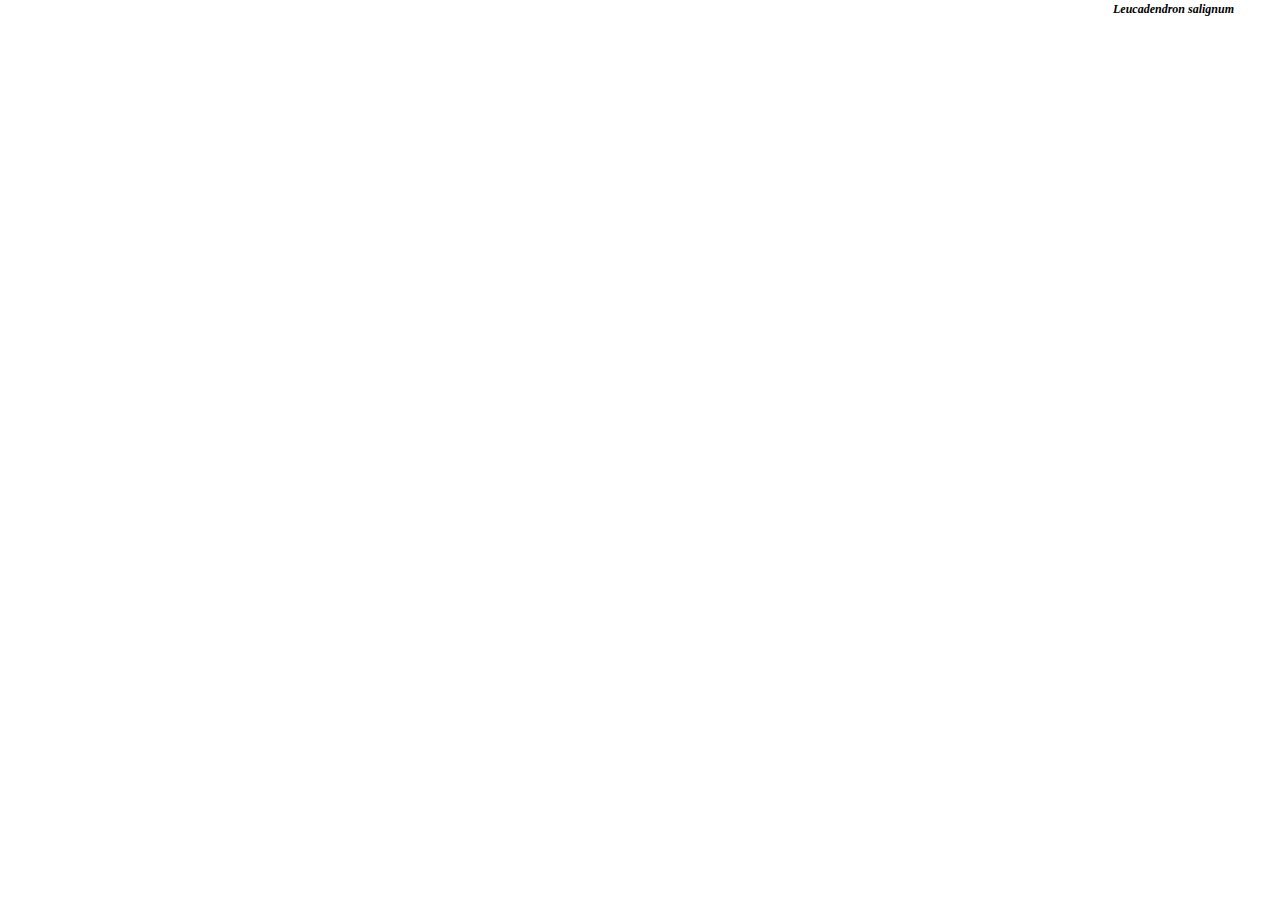
<file: assets/scripts/salag2.html>
<!DOCTYPE html>
<html xmlns="http://www.w3.org/1999/xhtml" xml:lang="en" lang="en">
<head>
    <meta http-equiv="Content-Type" content="text/html; charset=UTF-8" />
    <title>the Dyer Laboratory of Population Genetics: Popgraph</title>
    <style>
        .link { stroke: #ccc; }
        .node text { pointer-events: none; font: 10px sans-serif; }
		#logo { background: #fff; position: fixed; top: 0px; right: 40px; padding: 2px 6px; margin-top: 0px; font-size: 12px; font-weight: bold; line-height: normal; border-bottom-right-radius: 6px; border-bottom-left-radius: 6px; }
    </style>
</head>
<body>
<div id="logo"><i>Leucadendron salignum</i></div>
<script src="http://d3js.org/d3.v2.min.js"></script>
<script> var myjson = '{ "nodes":[{"name":"1","size":11.2620469402168,"latitude":-33.934554,"longitude":24.3035118,"color":"#f44a3f","Latitude":-33.934554,"Longitude":24.3035118,"group":"#f44a3f"}, {"name":"2","size":6.86585194211591,"latitude":-34.6696667,"longitude":19.7753,"color":"#0da861","Latitude":-34.6696667,"Longitude":19.7753,"group":"#0da861"}, {"name":"3","size":9.21350373535478,"latitude":-34.2292514,"longitude":21.5935994,"color":"#f9cc46","Latitude":-34.2292514,"Longitude":21.5935994,"group":"#f9cc46"}, {"name":"4","size":12.4329027856795,"latitude":-33.4726389,"longitude":20.5820278,"color":"#0da861","Latitude":-33.4726389,"Longitude":20.5820278,"group":"#0da861"}, {"name":"5","size":15.5113993241065,"latitude":-33.6344444,"longitude":24.4691667,"color":"#f44a3f","Latitude":-33.6344444,"Longitude":24.4691667,"group":"#f44a3f"}, {"name":"6","size":17.53041223608,"latitude":-34.3112557,"longitude":18.8313818,"color":"#f9cc46","Latitude":-34.3112557,"Longitude":18.8313818,"group":"#f9cc46"}, {"name":"7","size":12.4192998160675,"latitude":-33.40775,"longitude":22.7323056,"color":"#e6e6e6","Latitude":-33.40775,"Longitude":22.7323056,"group":"#e6e6e6"}, {"name":"8","size":12.2340439935614,"latitude":-33.5258,"longitude":18.3538833,"color":"#f9cc46","Latitude":-33.5258,"Longitude":18.3538833,"group":"#f9cc46"}, {"name":"9","size":16.1865521184732,"latitude":-34.0436833,"longitude":20.4694667,"color":"#0da861","Latitude":-34.0436833,"Longitude":20.4694667,"group":"#0da861"}, {"name":"10","size":14.4995401443655,"latitude":-33.916982,"longitude":18.4048758,"color":"#f9cc46","Latitude":-33.916982,"Longitude":18.4048758,"group":"#f9cc46"}, {"name":"11","size":17.9659432158499,"latitude":-33.93095,"longitude":21.7613833,"color":"#e6e6e6","Latitude":-33.93095,"Longitude":21.7613833,"group":"#e6e6e6"}, {"name":"12","size":19.9783908914187,"latitude":-33.7693833,"longitude":22.656,"color":"#0da861","Latitude":-33.7693833,"Longitude":22.656,"group":"#0da861"}, {"name":"13","size":5,"latitude":-34.3793665,"longitude":20.5297343,"color":"#f9cc46","Latitude":-34.3793665,"Longitude":20.5297343,"group":"#f9cc46"}, {"name":"14","size":5,"latitude":-33.9149477,"longitude":19.1570124,"color":"#f9cc46","Latitude":-33.9149477,"Longitude":19.1570124,"group":"#f9cc46"}, {"name":"15","size":14.0822485354672,"latitude":-31.7692664,"longitude":18.7699913,"color":"#0da861","Latitude":-31.7692664,"Longitude":18.7699913,"group":"#0da861"}, {"name":"16","size":12.7477782021363,"latitude":-33.9416389,"longitude":21.2018731,"color":"#3c8ef3","Latitude":-33.9416389,"Longitude":21.2018731,"group":"#3c8ef3"}, {"name":"17","size":5,"latitude":-34.0631919,"longitude":22.2019267,"color":"#e6e6e6","Latitude":-34.0631919,"Longitude":22.2019267,"group":"#e6e6e6"}, {"name":"18","size":11.2236999198704,"latitude":-33.3402767,"longitude":26.5165797,"color":"#f44a3f","Latitude":-33.3402767,"Longitude":26.5165797,"group":"#f44a3f"}, {"name":"19","size":15.762464859193,"latitude":-34.033451,"longitude":19.607516,"color":"#f9cc46","Latitude":-34.033451,"Longitude":19.607516,"group":"#f9cc46"}, {"name":"20","size":5,"latitude":-33.2359528,"longitude":19.3364793,"color":"#f9cc46","Latitude":-33.2359528,"Longitude":19.3364793,"group":"#f9cc46"}, {"name":"21","size":5,"latitude":-33.9599176,"longitude":24.7666982,"color":"#f44a3f","Latitude":-33.9599176,"Longitude":24.7666982,"group":"#f44a3f"}, {"name":"22","size":13.8591792733922,"latitude":-34.0149667,"longitude":20.9660333,"color":"#0da861","Latitude":-34.0149667,"Longitude":20.9660333,"group":"#0da861"}, {"name":"23","size":11.6211129847189,"latitude":-33.8205833,"longitude":23.854,"color":"#f44a3f","Latitude":-33.8205833,"Longitude":23.854,"group":"#f44a3f"}, {"name":"24","size":14.6283948432567,"latitude":-33.67525,"longitude":23.5033,"color":"#f44a3f","Latitude":-33.67525,"Longitude":23.5033,"group":"#f44a3f"}, {"name":"25","size":5,"latitude":-33.8037731,"longitude":20.1057171,"color":"#0da861","Latitude":-33.8037731,"Longitude":20.1057171,"group":"#0da861"}, {"name":"26","size":17.2537624153483,"latitude":-33.7604342,"longitude":23.4827354,"color":"#f44a3f","Latitude":-33.7604342,"Longitude":23.4827354,"group":"#f44a3f"}, {"name":"27","size":11.2631634185394,"latitude":-34.1659191,"longitude":22.0078542,"color":"#0da861","Latitude":-34.1659191,"Longitude":22.0078542,"group":"#0da861"}, {"name":"28","size":20,"latitude":-32.6305135,"longitude":19.1522134,"color":"#f9cc46","Latitude":-32.6305135,"Longitude":19.1522134,"group":"#f9cc46"}, {"name":"29","size":16.1658863852064,"latitude":-33.8269167,"longitude":24.25445,"color":"#f44a3f","Latitude":-33.8269167,"Longitude":24.25445,"group":"#f44a3f"}, {"name":"30","size":14.5486153832256,"latitude":-33.8869,"longitude":22.3997083,"color":"#e6e6e6","Latitude":-33.8869,"Longitude":22.3997083,"group":"#e6e6e6"}, {"name":"31","size":18.5617825832118,"latitude":-32.1444167,"longitude":19.0249167,"color":"#f9cc46","Latitude":-32.1444167,"Longitude":19.0249167,"group":"#f9cc46"}, {"name":"32","size":19.623039387265,"latitude":-33.7175,"longitude":18.5440333,"color":"#f9cc46","Latitude":-33.7175,"Longitude":18.5440333,"group":"#f9cc46"}, {"name":"33","size":11.3346697986568,"latitude":-34.0132475,"longitude":23.3884185,"color":"#0da861","Latitude":-34.0132475,"Longitude":23.3884185,"group":"#0da861"}, {"name":"34","size":13.6281515739271,"latitude":-33.7027222,"longitude":23.0436389,"color":"#0da861","Latitude":-33.7027222,"Longitude":23.0436389,"group":"#0da861"}, {"name":"35","size":7.18011677282021,"latitude":-32.8425278,"longitude":18.7316389,"color":"#f9cc46","Latitude":-32.8425278,"Longitude":18.7316389,"group":"#f9cc46"}, {"name":"36","size":9.8129311881694,"latitude":-33.8639,"longitude":22.02835,"color":"#0da861","Latitude":-33.8639,"Longitude":22.02835,"group":"#0da861"}, {"name":"37","size":5,"latitude":-33.6510111,"longitude":21.6385222,"color":"#e6e6e6","Latitude":-33.6510111,"Longitude":21.6385222,"group":"#e6e6e6"}, {"name":"38","size":12.9131607951453,"latitude":-34.2627909,"longitude":21.371451,"color":"#0da861","Latitude":-34.2627909,"Longitude":21.371451,"group":"#0da861"}, {"name":"39","size":10.5970614042425,"latitude":-33.3863333,"longitude":21.40805,"color":"#0da861","Latitude":-33.3863333,"Longitude":21.40805,"group":"#0da861"}, {"name":"40","size":14.2542201689563,"latitude":-34.2006334,"longitude":18.4112058,"color":"#0da861","Latitude":-34.2006334,"Longitude":18.4112058,"group":"#0da861"}, {"name":"41","size":16.4700019431434,"latitude":-33.3509667,"longitude":22.0473667,"color":"#e6e6e6","Latitude":-33.3509667,"Longitude":22.0473667,"group":"#e6e6e6"}, {"name":"42","size":11.2125577517937,"latitude":-34.4103234,"longitude":19.588872,"color":"#f9cc46","Latitude":-34.4103234,"Longitude":19.588872,"group":"#f9cc46"}, {"name":"43","size":15.261005635058,"latitude":-33.8153359,"longitude":24.9506854,"color":"#f44a3f","Latitude":-33.8153359,"Longitude":24.9506854,"group":"#f44a3f"}, {"name":"44","size":19.5270650296155,"latitude":-33.9323833,"longitude":18.8768667,"color":"#f9cc46","Latitude":-33.9323833,"Longitude":18.8768667,"group":"#f9cc46"}, {"name":"45","size":17.7798272193332,"latitude":-33.282627,"longitude":25.7201,"color":"#f44a3f","Latitude":-33.282627,"Longitude":25.7201,"group":"#f44a3f"}, {"name":"46","size":17.0945575595056,"latitude":-34.0827833,"longitude":18.4149,"color":"#f9cc46","Latitude":-34.0827833,"Longitude":18.4149,"group":"#f9cc46"}, {"name":"47","size":16.4425103946505,"latitude":-34.2619313,"longitude":18.4610391,"color":"#0da861","Latitude":-34.2619313,"Longitude":18.4610391,"group":"#0da861"}, {"name":"48","size":13.3046859848737,"latitude":-33.9370576,"longitude":20.7116122,"color":"#3c8ef3","Latitude":-33.9370576,"Longitude":20.7116122,"group":"#3c8ef3"}, {"name":"49","size":11.9682803233417,"latitude":-34.3441167,"longitude":21.8673,"color":"#0da861","Latitude":-34.3441167,"Longitude":21.8673,"group":"#0da861"}, {"name":"50","size":10.7770473686641,"latitude":-31.3708743,"longitude":19.0158706,"color":"#0da861","Latitude":-31.3708743,"Longitude":19.0158706,"group":"#0da861"}, {"name":"51","size":11.3053809702394,"latitude":-33.60255,"longitude":19.3346333,"color":"#f9cc46","Latitude":-33.60255,"Longitude":19.3346333,"group":"#f9cc46"}], "links":[{"source":0,"target":4}, {"source":0,"target":22}, {"source":0,"target":25}, {"source":0,"target":44}, {"source":1,"target":14}, {"source":1,"target":21}, {"source":1,"target":39}, {"source":1,"target":46}, {"source":2,"target":12}, {"source":2,"target":13}, {"source":3,"target":8}, {"source":3,"target":11}, {"source":3,"target":21}, {"source":3,"target":24}, {"source":3,"target":46}, {"source":4,"target":20}, {"source":4,"target":42}, {"source":4,"target":44}, {"source":5,"target":9}, {"source":5,"target":12}, {"source":5,"target":13}, {"source":5,"target":19}, {"source":5,"target":34}, {"source":5,"target":41}, {"source":6,"target":10}, {"source":6,"target":38}, {"source":6,"target":40}, {"source":6,"target":46}, {"source":7,"target":31}, {"source":7,"target":34}, {"source":7,"target":43}, {"source":7,"target":45}, {"source":7,"target":50}, {"source":8,"target":11}, {"source":8,"target":21}, {"source":9,"target":34}, {"source":9,"target":45}, {"source":9,"target":46}, {"source":10,"target":40}, {"source":11,"target":38}, {"source":12,"target":18}, {"source":12,"target":41}, {"source":13,"target":18}, {"source":13,"target":41}, {"source":14,"target":49}, {"source":15,"target":47}, {"source":16,"target":29}, {"source":17,"target":20}, {"source":17,"target":25}, {"source":17,"target":36}, {"source":17,"target":44}, {"source":18,"target":19}, {"source":18,"target":41}, {"source":18,"target":50}, {"source":19,"target":27}, {"source":19,"target":30}, {"source":22,"target":23}, {"source":22,"target":28}, {"source":23,"target":28}, {"source":24,"target":39}, {"source":26,"target":41}, {"source":26,"target":48}, {"source":27,"target":30}, {"source":29,"target":36}, {"source":29,"target":40}, {"source":31,"target":43}, {"source":31,"target":45}, {"source":31,"target":50}, {"source":32,"target":33}, {"source":32,"target":35}, {"source":33,"target":35}, {"source":33,"target":38}, {"source":34,"target":45}, {"source":36,"target":40}, {"source":37,"target":48}, {"source":39,"target":41}, {"source":45,"target":50}]}'; 
var json = JSON.parse( myjson );

var width = 900,
    height = 700;

var colors = d3.scale.category20();

var svg = d3.select("body").append("svg")
    .attr("width", width)
    .attr("height", height);

var force = d3.layout.force()
    .charge(-200)
    .linkDistance(10)
    .size([width, height]);
 
var link = svg.selectAll(".link")
        .data(json.links)
	    .enter().append("line")
	      .attr("class", "link");

var node = svg.selectAll(".node")
	      .data(json.nodes)
	    .enter().append("g")
	      .attr("class", "node")
	      .call(force.drag);

node.append("circle")
	        .attr("r", function(d) { return d.size/2; } )
	        .attr("fill", function(d) { return colors(d.group); } );

node.append("text")
	      .attr("dx", 12)
	      .attr("dy", ".35em")
	      .text(function(d) { return d.name });

force.on("tick", function() {
	    link.attr("x1", function(d) { return d.source.x; })
	        .attr("y1", function(d) { return d.source.y; })
	        .attr("x2", function(d) { return d.target.x; })
	        .attr("y2", function(d) { return d.target.y; });

	    node.attr("transform", function(d) { return "translate(" + d.x + "," + d.y + ")"; });
});
  
force.nodes(json.nodes)
      .links(json.links)
      .start();
</script>
</body>
</html>
</file>
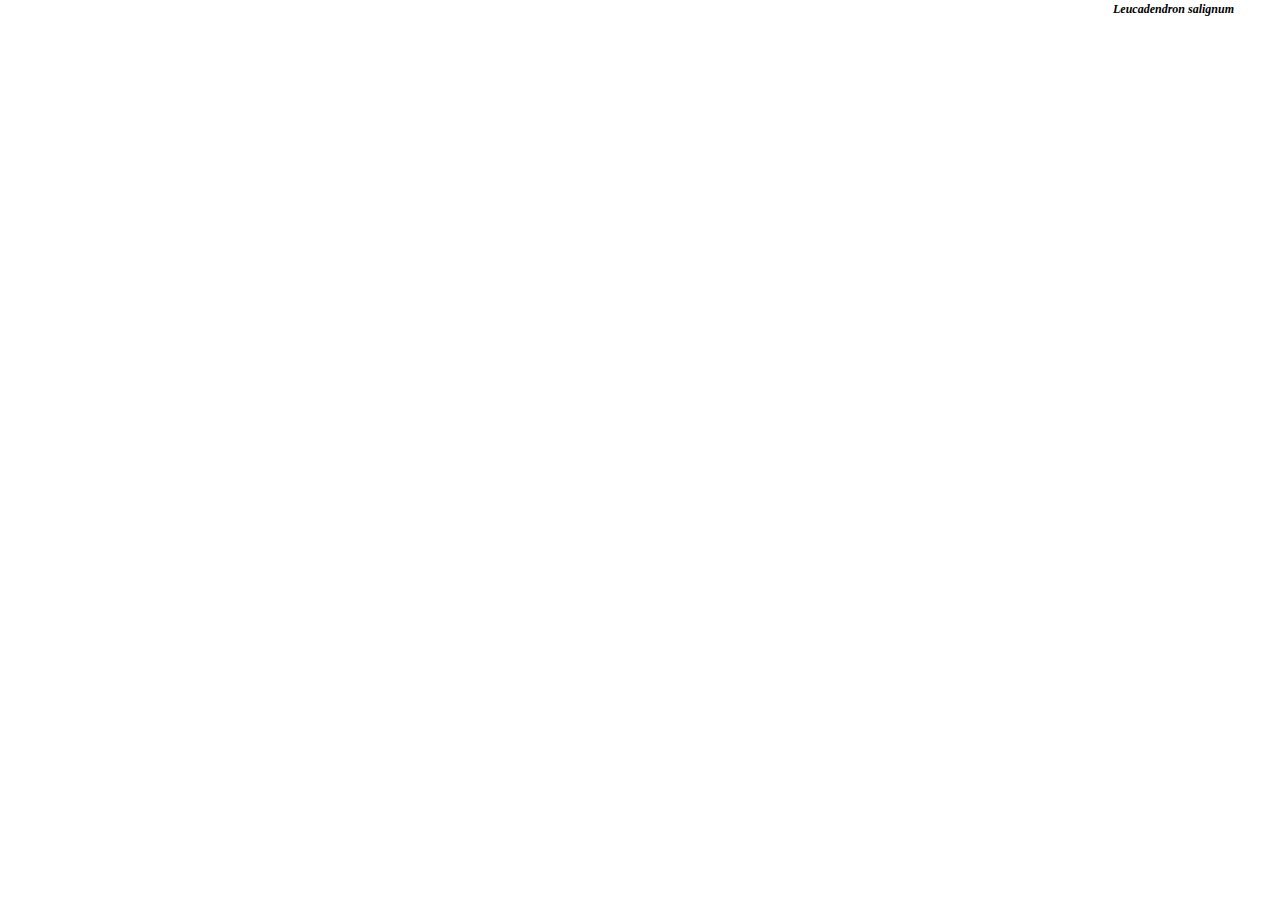
<file: isu_2013/assets/scripts/salag2.html>
<!DOCTYPE html>
<html xmlns="http://www.w3.org/1999/xhtml" xml:lang="en" lang="en">
<head>
    <meta http-equiv="Content-Type" content="text/html; charset=UTF-8" />
    <title>the Dyer Laboratory of Population Genetics: Popgraph</title>
    <style>
        .link { stroke: #ccc; }
        .node text { pointer-events: none; font: 10px sans-serif; }
		#logo { background: #fff; position: fixed; top: 0px; right: 40px; padding: 2px 6px; margin-top: 0px; font-size: 12px; font-weight: bold; line-height: normal; border-bottom-right-radius: 6px; border-bottom-left-radius: 6px; }
    </style>
</head>
<body>
<div id="logo"><i>Leucadendron salignum</i></div>
<script src="http://d3js.org/d3.v2.min.js"></script>
<script> var myjson = '{ "nodes":[{"name":"1","size":11.2620469402168,"latitude":-33.934554,"longitude":24.3035118,"color":"#f44a3f","Latitude":-33.934554,"Longitude":24.3035118,"group":"#f44a3f"}, {"name":"2","size":6.86585194211591,"latitude":-34.6696667,"longitude":19.7753,"color":"#0da861","Latitude":-34.6696667,"Longitude":19.7753,"group":"#0da861"}, {"name":"3","size":9.21350373535478,"latitude":-34.2292514,"longitude":21.5935994,"color":"#f9cc46","Latitude":-34.2292514,"Longitude":21.5935994,"group":"#f9cc46"}, {"name":"4","size":12.4329027856795,"latitude":-33.4726389,"longitude":20.5820278,"color":"#0da861","Latitude":-33.4726389,"Longitude":20.5820278,"group":"#0da861"}, {"name":"5","size":15.5113993241065,"latitude":-33.6344444,"longitude":24.4691667,"color":"#f44a3f","Latitude":-33.6344444,"Longitude":24.4691667,"group":"#f44a3f"}, {"name":"6","size":17.53041223608,"latitude":-34.3112557,"longitude":18.8313818,"color":"#f9cc46","Latitude":-34.3112557,"Longitude":18.8313818,"group":"#f9cc46"}, {"name":"7","size":12.4192998160675,"latitude":-33.40775,"longitude":22.7323056,"color":"#e6e6e6","Latitude":-33.40775,"Longitude":22.7323056,"group":"#e6e6e6"}, {"name":"8","size":12.2340439935614,"latitude":-33.5258,"longitude":18.3538833,"color":"#f9cc46","Latitude":-33.5258,"Longitude":18.3538833,"group":"#f9cc46"}, {"name":"9","size":16.1865521184732,"latitude":-34.0436833,"longitude":20.4694667,"color":"#0da861","Latitude":-34.0436833,"Longitude":20.4694667,"group":"#0da861"}, {"name":"10","size":14.4995401443655,"latitude":-33.916982,"longitude":18.4048758,"color":"#f9cc46","Latitude":-33.916982,"Longitude":18.4048758,"group":"#f9cc46"}, {"name":"11","size":17.9659432158499,"latitude":-33.93095,"longitude":21.7613833,"color":"#e6e6e6","Latitude":-33.93095,"Longitude":21.7613833,"group":"#e6e6e6"}, {"name":"12","size":19.9783908914187,"latitude":-33.7693833,"longitude":22.656,"color":"#0da861","Latitude":-33.7693833,"Longitude":22.656,"group":"#0da861"}, {"name":"13","size":5,"latitude":-34.3793665,"longitude":20.5297343,"color":"#f9cc46","Latitude":-34.3793665,"Longitude":20.5297343,"group":"#f9cc46"}, {"name":"14","size":5,"latitude":-33.9149477,"longitude":19.1570124,"color":"#f9cc46","Latitude":-33.9149477,"Longitude":19.1570124,"group":"#f9cc46"}, {"name":"15","size":14.0822485354672,"latitude":-31.7692664,"longitude":18.7699913,"color":"#0da861","Latitude":-31.7692664,"Longitude":18.7699913,"group":"#0da861"}, {"name":"16","size":12.7477782021363,"latitude":-33.9416389,"longitude":21.2018731,"color":"#3c8ef3","Latitude":-33.9416389,"Longitude":21.2018731,"group":"#3c8ef3"}, {"name":"17","size":5,"latitude":-34.0631919,"longitude":22.2019267,"color":"#e6e6e6","Latitude":-34.0631919,"Longitude":22.2019267,"group":"#e6e6e6"}, {"name":"18","size":11.2236999198704,"latitude":-33.3402767,"longitude":26.5165797,"color":"#f44a3f","Latitude":-33.3402767,"Longitude":26.5165797,"group":"#f44a3f"}, {"name":"19","size":15.762464859193,"latitude":-34.033451,"longitude":19.607516,"color":"#f9cc46","Latitude":-34.033451,"Longitude":19.607516,"group":"#f9cc46"}, {"name":"20","size":5,"latitude":-33.2359528,"longitude":19.3364793,"color":"#f9cc46","Latitude":-33.2359528,"Longitude":19.3364793,"group":"#f9cc46"}, {"name":"21","size":5,"latitude":-33.9599176,"longitude":24.7666982,"color":"#f44a3f","Latitude":-33.9599176,"Longitude":24.7666982,"group":"#f44a3f"}, {"name":"22","size":13.8591792733922,"latitude":-34.0149667,"longitude":20.9660333,"color":"#0da861","Latitude":-34.0149667,"Longitude":20.9660333,"group":"#0da861"}, {"name":"23","size":11.6211129847189,"latitude":-33.8205833,"longitude":23.854,"color":"#f44a3f","Latitude":-33.8205833,"Longitude":23.854,"group":"#f44a3f"}, {"name":"24","size":14.6283948432567,"latitude":-33.67525,"longitude":23.5033,"color":"#f44a3f","Latitude":-33.67525,"Longitude":23.5033,"group":"#f44a3f"}, {"name":"25","size":5,"latitude":-33.8037731,"longitude":20.1057171,"color":"#0da861","Latitude":-33.8037731,"Longitude":20.1057171,"group":"#0da861"}, {"name":"26","size":17.2537624153483,"latitude":-33.7604342,"longitude":23.4827354,"color":"#f44a3f","Latitude":-33.7604342,"Longitude":23.4827354,"group":"#f44a3f"}, {"name":"27","size":11.2631634185394,"latitude":-34.1659191,"longitude":22.0078542,"color":"#0da861","Latitude":-34.1659191,"Longitude":22.0078542,"group":"#0da861"}, {"name":"28","size":20,"latitude":-32.6305135,"longitude":19.1522134,"color":"#f9cc46","Latitude":-32.6305135,"Longitude":19.1522134,"group":"#f9cc46"}, {"name":"29","size":16.1658863852064,"latitude":-33.8269167,"longitude":24.25445,"color":"#f44a3f","Latitude":-33.8269167,"Longitude":24.25445,"group":"#f44a3f"}, {"name":"30","size":14.5486153832256,"latitude":-33.8869,"longitude":22.3997083,"color":"#e6e6e6","Latitude":-33.8869,"Longitude":22.3997083,"group":"#e6e6e6"}, {"name":"31","size":18.5617825832118,"latitude":-32.1444167,"longitude":19.0249167,"color":"#f9cc46","Latitude":-32.1444167,"Longitude":19.0249167,"group":"#f9cc46"}, {"name":"32","size":19.623039387265,"latitude":-33.7175,"longitude":18.5440333,"color":"#f9cc46","Latitude":-33.7175,"Longitude":18.5440333,"group":"#f9cc46"}, {"name":"33","size":11.3346697986568,"latitude":-34.0132475,"longitude":23.3884185,"color":"#0da861","Latitude":-34.0132475,"Longitude":23.3884185,"group":"#0da861"}, {"name":"34","size":13.6281515739271,"latitude":-33.7027222,"longitude":23.0436389,"color":"#0da861","Latitude":-33.7027222,"Longitude":23.0436389,"group":"#0da861"}, {"name":"35","size":7.18011677282021,"latitude":-32.8425278,"longitude":18.7316389,"color":"#f9cc46","Latitude":-32.8425278,"Longitude":18.7316389,"group":"#f9cc46"}, {"name":"36","size":9.8129311881694,"latitude":-33.8639,"longitude":22.02835,"color":"#0da861","Latitude":-33.8639,"Longitude":22.02835,"group":"#0da861"}, {"name":"37","size":5,"latitude":-33.6510111,"longitude":21.6385222,"color":"#e6e6e6","Latitude":-33.6510111,"Longitude":21.6385222,"group":"#e6e6e6"}, {"name":"38","size":12.9131607951453,"latitude":-34.2627909,"longitude":21.371451,"color":"#0da861","Latitude":-34.2627909,"Longitude":21.371451,"group":"#0da861"}, {"name":"39","size":10.5970614042425,"latitude":-33.3863333,"longitude":21.40805,"color":"#0da861","Latitude":-33.3863333,"Longitude":21.40805,"group":"#0da861"}, {"name":"40","size":14.2542201689563,"latitude":-34.2006334,"longitude":18.4112058,"color":"#0da861","Latitude":-34.2006334,"Longitude":18.4112058,"group":"#0da861"}, {"name":"41","size":16.4700019431434,"latitude":-33.3509667,"longitude":22.0473667,"color":"#e6e6e6","Latitude":-33.3509667,"Longitude":22.0473667,"group":"#e6e6e6"}, {"name":"42","size":11.2125577517937,"latitude":-34.4103234,"longitude":19.588872,"color":"#f9cc46","Latitude":-34.4103234,"Longitude":19.588872,"group":"#f9cc46"}, {"name":"43","size":15.261005635058,"latitude":-33.8153359,"longitude":24.9506854,"color":"#f44a3f","Latitude":-33.8153359,"Longitude":24.9506854,"group":"#f44a3f"}, {"name":"44","size":19.5270650296155,"latitude":-33.9323833,"longitude":18.8768667,"color":"#f9cc46","Latitude":-33.9323833,"Longitude":18.8768667,"group":"#f9cc46"}, {"name":"45","size":17.7798272193332,"latitude":-33.282627,"longitude":25.7201,"color":"#f44a3f","Latitude":-33.282627,"Longitude":25.7201,"group":"#f44a3f"}, {"name":"46","size":17.0945575595056,"latitude":-34.0827833,"longitude":18.4149,"color":"#f9cc46","Latitude":-34.0827833,"Longitude":18.4149,"group":"#f9cc46"}, {"name":"47","size":16.4425103946505,"latitude":-34.2619313,"longitude":18.4610391,"color":"#0da861","Latitude":-34.2619313,"Longitude":18.4610391,"group":"#0da861"}, {"name":"48","size":13.3046859848737,"latitude":-33.9370576,"longitude":20.7116122,"color":"#3c8ef3","Latitude":-33.9370576,"Longitude":20.7116122,"group":"#3c8ef3"}, {"name":"49","size":11.9682803233417,"latitude":-34.3441167,"longitude":21.8673,"color":"#0da861","Latitude":-34.3441167,"Longitude":21.8673,"group":"#0da861"}, {"name":"50","size":10.7770473686641,"latitude":-31.3708743,"longitude":19.0158706,"color":"#0da861","Latitude":-31.3708743,"Longitude":19.0158706,"group":"#0da861"}, {"name":"51","size":11.3053809702394,"latitude":-33.60255,"longitude":19.3346333,"color":"#f9cc46","Latitude":-33.60255,"Longitude":19.3346333,"group":"#f9cc46"}], "links":[{"source":0,"target":4}, {"source":0,"target":22}, {"source":0,"target":25}, {"source":0,"target":44}, {"source":1,"target":14}, {"source":1,"target":21}, {"source":1,"target":39}, {"source":1,"target":46}, {"source":2,"target":12}, {"source":2,"target":13}, {"source":3,"target":8}, {"source":3,"target":11}, {"source":3,"target":21}, {"source":3,"target":24}, {"source":3,"target":46}, {"source":4,"target":20}, {"source":4,"target":42}, {"source":4,"target":44}, {"source":5,"target":9}, {"source":5,"target":12}, {"source":5,"target":13}, {"source":5,"target":19}, {"source":5,"target":34}, {"source":5,"target":41}, {"source":6,"target":10}, {"source":6,"target":38}, {"source":6,"target":40}, {"source":6,"target":46}, {"source":7,"target":31}, {"source":7,"target":34}, {"source":7,"target":43}, {"source":7,"target":45}, {"source":7,"target":50}, {"source":8,"target":11}, {"source":8,"target":21}, {"source":9,"target":34}, {"source":9,"target":45}, {"source":9,"target":46}, {"source":10,"target":40}, {"source":11,"target":38}, {"source":12,"target":18}, {"source":12,"target":41}, {"source":13,"target":18}, {"source":13,"target":41}, {"source":14,"target":49}, {"source":15,"target":47}, {"source":16,"target":29}, {"source":17,"target":20}, {"source":17,"target":25}, {"source":17,"target":36}, {"source":17,"target":44}, {"source":18,"target":19}, {"source":18,"target":41}, {"source":18,"target":50}, {"source":19,"target":27}, {"source":19,"target":30}, {"source":22,"target":23}, {"source":22,"target":28}, {"source":23,"target":28}, {"source":24,"target":39}, {"source":26,"target":41}, {"source":26,"target":48}, {"source":27,"target":30}, {"source":29,"target":36}, {"source":29,"target":40}, {"source":31,"target":43}, {"source":31,"target":45}, {"source":31,"target":50}, {"source":32,"target":33}, {"source":32,"target":35}, {"source":33,"target":35}, {"source":33,"target":38}, {"source":34,"target":45}, {"source":36,"target":40}, {"source":37,"target":48}, {"source":39,"target":41}, {"source":45,"target":50}]}'; var json = JSON.parse( myjson );

var width = 900,
    height = 700;

var colors = d3.scale.category20();

var svg = d3.select("body").append("svg")
    .attr("width", width)
    .attr("height", height);

var force = d3.layout.force()
    .charge(-200)
    .linkDistance(10)
    .size([width, height]);
 
var link = svg.selectAll(".link")
        .data(json.links)
	    .enter().append("line")
	      .attr("class", "link");

var node = svg.selectAll(".node")
	      .data(json.nodes)
	    .enter().append("g")
	      .attr("class", "node")
	      .call(force.drag);

node.append("circle")
	        .attr("r", function(d) { return d.size/2; } )
	        .attr("fill", function(d) { return colors(d.group); } );

node.append("text")
	      .attr("dx", 12)
	      .attr("dy", ".35em")
	      .text(function(d) { return d.name });

force.on("tick", function() {
	    link.attr("x1", function(d) { return d.source.x; })
	        .attr("y1", function(d) { return d.source.y; })
	        .attr("x2", function(d) { return d.target.x; })
	        .attr("y2", function(d) { return d.target.y; });

	    node.attr("transform", function(d) { return "translate(" + d.x + "," + d.y + ")"; });
});
  
force.nodes(json.nodes)
      .links(json.links)
      .start();
</script>
</body>
</html>
</file>
